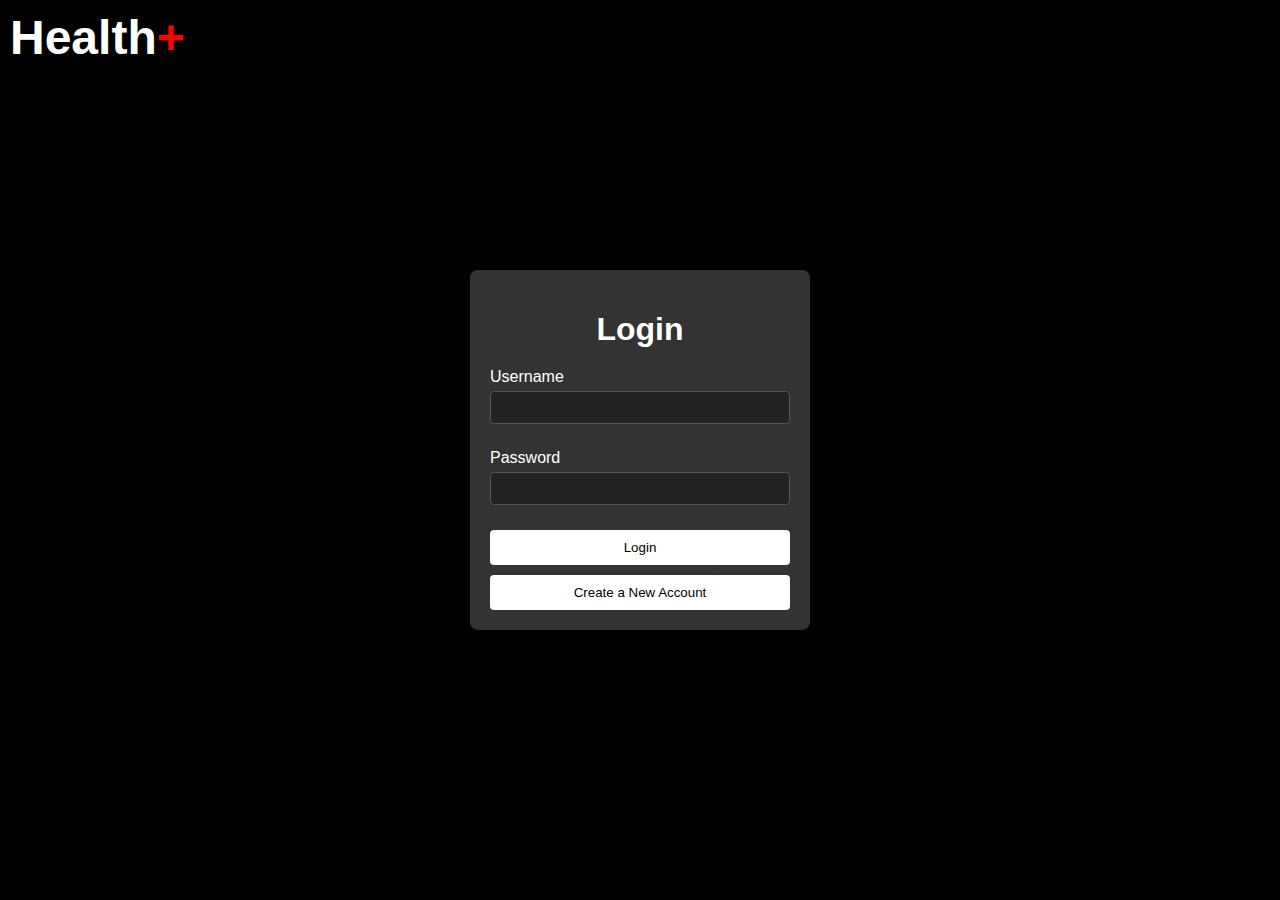
<file: public/login.html>
<!DOCTYPE html>
<html lang="en">
<head>
    <meta charset="UTF-8">
    <meta name="viewport" content="width=device-width, initial-scale=1.0">
    <title>Login</title>
    <style>
        body {
            background-color: black;
            color: white;
            font-family: Arial, sans-serif;
            display: flex;
            justify-content: center;
            align-items: center;
            height: 100vh;
            margin: 0;
            position: relative;
        }
        .header {
            position: absolute;
            top: 10px;
            left: 10px;
            font-size: 48px; 
            font-weight: bold;
            font-family: Arial, sans-serif;
            color: white;
        }
        .header .plus {
            color: red;
        }
        h1 {
            color: white;
            font-size: 2em;
            margin-bottom: 20px;
            text-align: center;
        }
        form {
            background-color: #333;
            padding: 20px;
            border-radius: 8px;
            box-shadow: 0 0 10px rgba(0, 0, 0, 0.5);
            width: 300px;
        }
        label {
            display: block;
            margin: 10px 0 5px;
        }
        input[type="text"] {
            width: 100%;
            padding: 8px;
            margin-bottom: 15px;
            box-sizing: border-box;
            border-radius: 4px;
            border: 1px solid #555;
            background-color: #222;
            color: white;
        }
        button {
            width: 100%;
            background-color: white;
            color: black;
            padding: 10px 20px;
            border: none;
            border-radius: 4px;
            cursor: pointer;
            margin-top: 10px;
        }
        button:hover {
            background-color: red;
            color: white;
        }
    </style>
</head>
<body>
    <div class="header">Health<span class="plus">+</span></div>
    <form action="/login" method="POST">
        <h1>Login</h1>
        <label for="username">Username</label>
        <input type="text" id="username" name="username" required>

        <label for="password">Password</label>
        <input type="text" id="password" name="password" required>
        
        <button type="submit">Login</button>
        <button type="button">Create a New Account</button>
    </form>
</body>
</html>
</file>
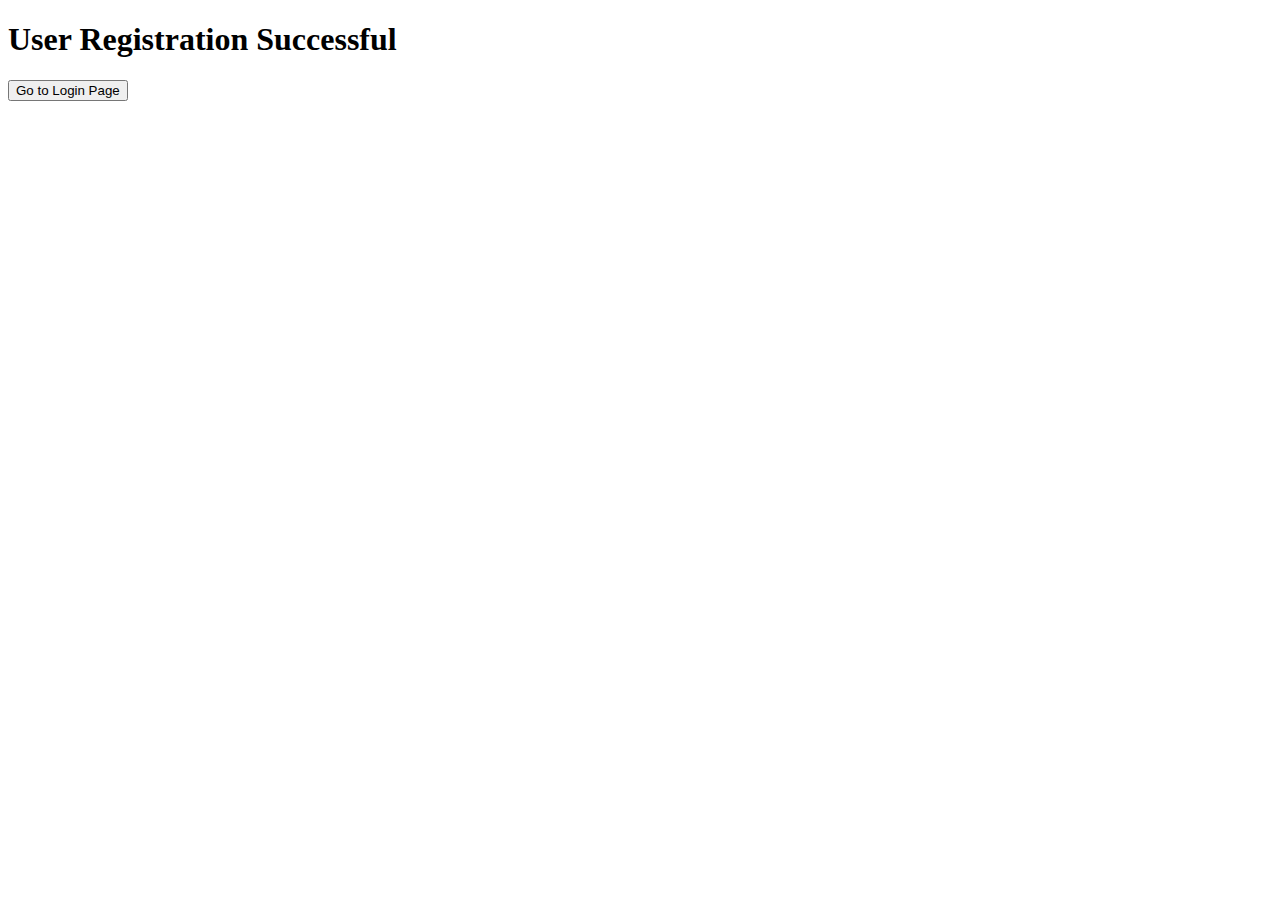
<file: public/regis_succ.html>
<!DOCTYPE html>
<html lang="en">
<head>
    <meta charset="UTF-8">
    <meta name="viewport" content="width=device-width, initial-scale=1.0">
    <title>Document</title>
</head>
<body>
    <h1>User Registration Successful</h1>
    <a href="/login">
        <button type="button">Go to Login Page</button>
    </a>
</body>
</html>
</file>
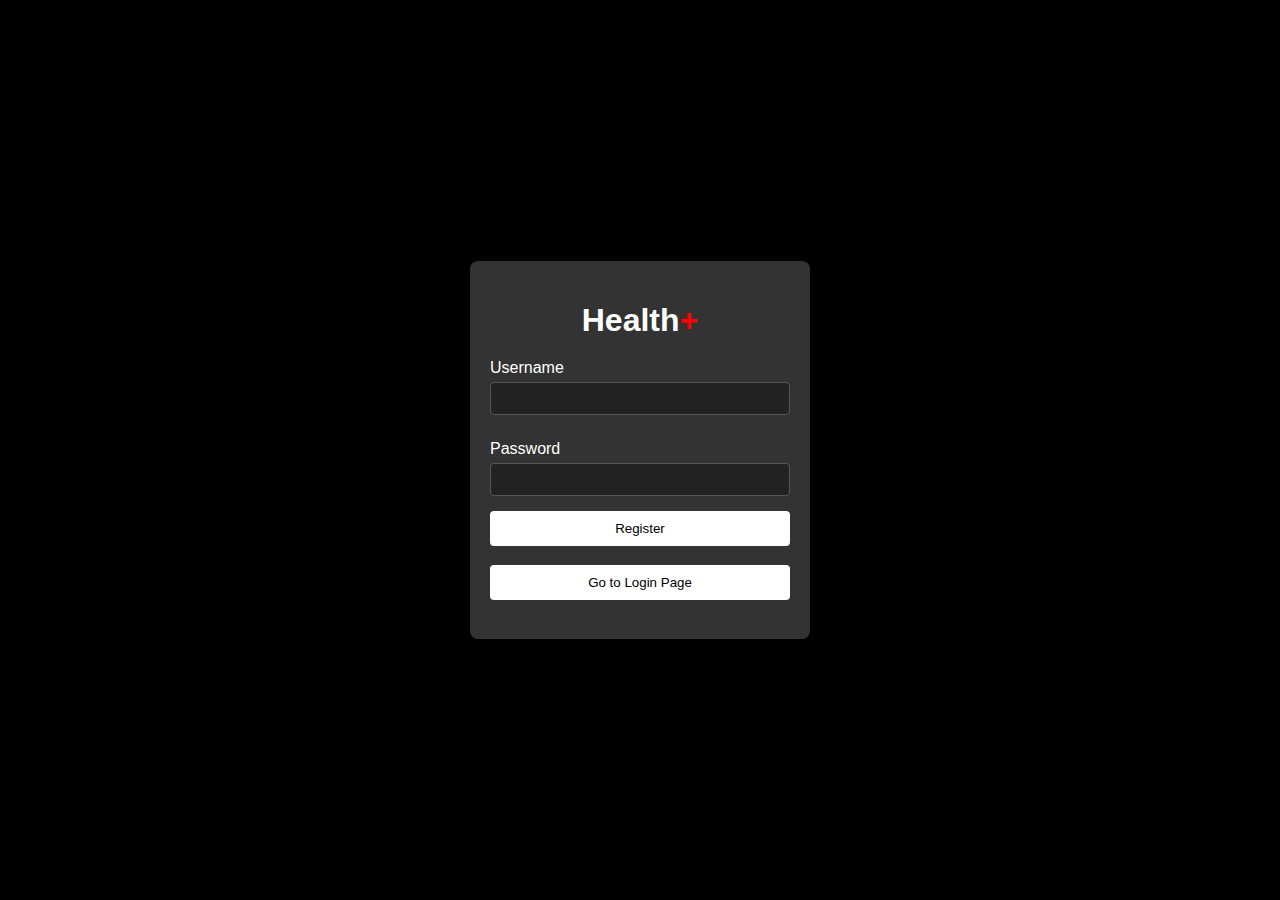
<file: public/register.html>
<!DOCTYPE html>
<html lang="en">
<head>
    <meta charset="UTF-8">
    <meta name="viewport" content="width=device-width, initial-scale=1.0">
    <title>Health+ Registration</title>
    <style>
        body {
            background-color: black;
            color: white;
            font-family: Arial, sans-serif;
            display: flex;
            justify-content: center;
            align-items: center;
            height: 100vh;
            margin: 0;
        }
        h1 {
            color: white;
            font-size: 2em;
            margin-bottom: 20px;
            text-align: center;
        }
        h1 span.plus {
            color: red;
        }
        form {
            background-color: #333;
            padding: 20px;
            border-radius: 8px;
            box-shadow: 0 0 10px rgba(0, 0, 0, 0.5);
            width: 300px;
        }
        label {
            display: block;
            margin: 10px 0 5px;
        }
        input[type="text"] {
            width: 100%;
            padding: 8px;
            margin-bottom: 15px;
            box-sizing: border-box;
            border-radius: 4px;
            border: 1px solid #555;
            background-color: #222;
            color: white;
        }
        button {
            width: 100%;
            background-color: white;
            color: black;
            padding: 10px 20px;
            border: none;
            border-radius: 4px;
            cursor: pointer;
            margin-bottom: 1.2rem;
        }
        button:hover {
            background-color: red;
            color: white;
        }
    </style>
</head>
<body>
    <form action="/register" method="POST">
        <h1>Health<span class="plus">+</span></h1>
        <label for="username">Username</label>
        <input type="text" id="username" name="username" required>

        <label for="password">Password</label>
        <input type="text" id="password" name="password" required>
        
        <button type="submit">Register</button>
        <a href="/login">
            <button type="button">Go to Login Page</button>
        </a>
    </form>
</body>
</html>
</file>
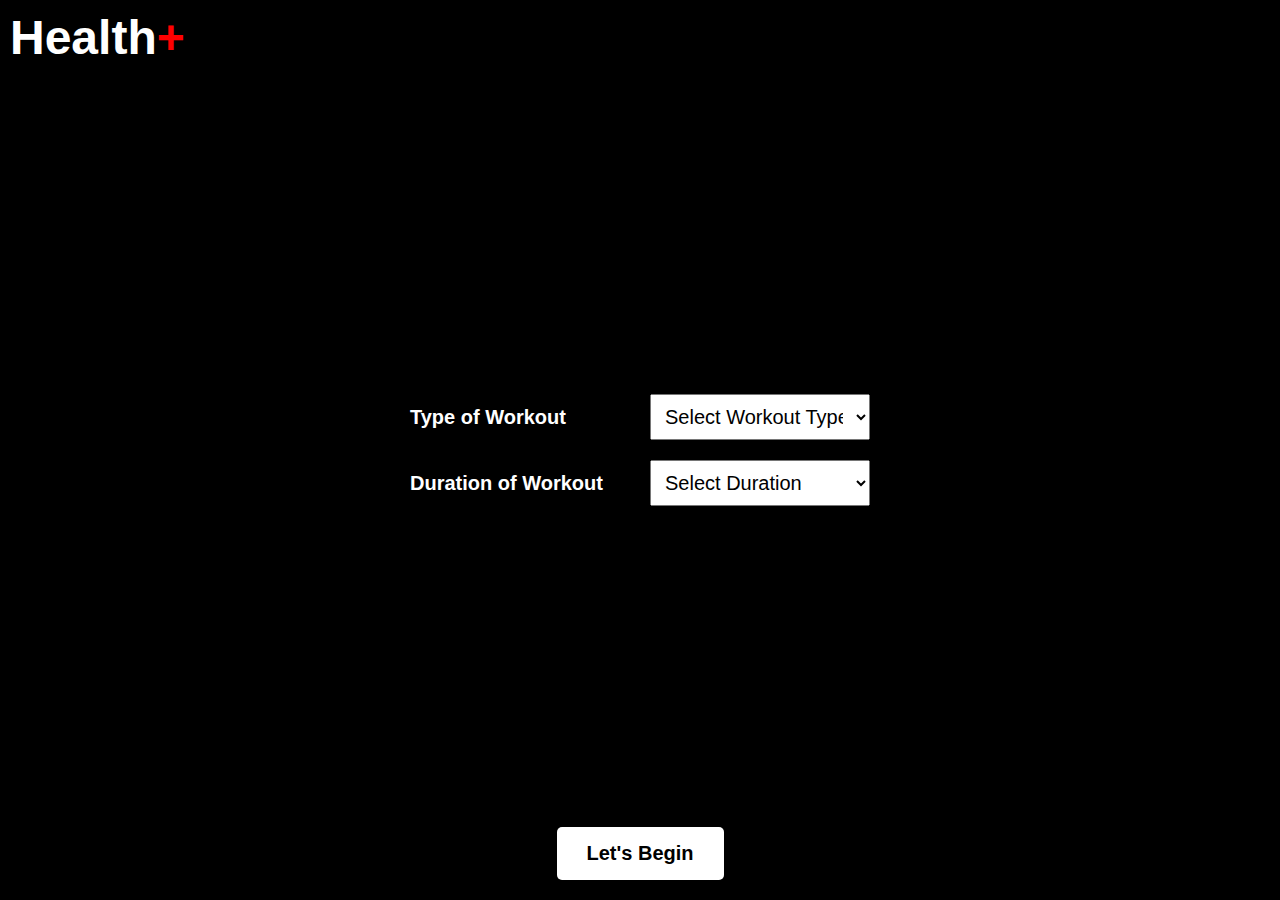
<file: public/welPage.html>
<!DOCTYPE html>
<html lang="en">
<head>
    <meta charset="UTF-8">
    <meta name="viewport" content="width=device-width, initial-scale=1.0">
    <title>Health+</title>
    <style>
        body {
            margin: 0;
            padding: 0;
            background-color: black;
            color: white;
            font-family: Arial, sans-serif;
            text-align: center;
            height: 100vh;
            display: flex;
            flex-direction: column;
            justify-content: center;
            position: relative;
        }
        .header {
            position: absolute;
            top: 10px;
            left: 10px;
            font-size: 48px; /* Increased font size */
            font-weight: bold;
        }
        .header .plus {
            color: red;
        }
        .dropdown-container {
            display: flex;
            flex-direction: column;
            align-items: center;
            gap: 20px; /* Adjusted gap for spacing */
        }
        .dropdown-row {
            display: flex;
            align-items: center;
            gap: 20px; /* Space between label and dropdown */
        }
        .label {
            font-size: 20px; /* Same font size for labels */
            font-weight: bold;
            text-align: left;
            width: 220px; /* Width to align with dropdowns */
        }
        select {
            padding: 10px; /* Padding for dropdown */
            font-size: 20px; /* Same font size for dropdowns */
            width: 220px; /* Fixed width for dropdowns */
        }
        .button-container {
            position: absolute;
            bottom: 20px; /* Position button 20px from the bottom */
            width: 100%;
            display: flex;
            justify-content: center;
        }
        .start-button {
            padding: 15px 30px;
            font-size: 20px;
            color: black;
            background-color: white;
            border: none;
            border-radius: 5px;
            cursor: pointer;
            font-weight: bold;
        }
        .start-button:hover {
            background-color: #ddd;
        }
    </style>
</head>
<body>
    <div class="header">Health<span class="plus">+</span></div>
    <div class="dropdown-container">
        <div class="dropdown-row">
            <div class="label">Type of Workout</div>
            <select>
                <option value="" disabled selected>Select Workout Type</option>
                <option value="yoga">Yoga</option>
                <option value="hiit">HIIT</option>
                <option value="muscle_training">Muscle Training</option>
            </select>
        </div>
        <div class="dropdown-row">
            <div class="label">Duration of Workout</div>
            <select>
                <option value="" disabled selected>Select Duration</option>
                <option value="15min">15 min</option>
                <option value="30min">30 min</option>
                <option value="45min">45 min</option>
                <option value="1hour">1 hour</option>
            </select>
        </div>
    </div>
    <div class="button-container">
        <button class="start-button">Let's Begin</button>
    </div>
</body>
</html>
</file>
